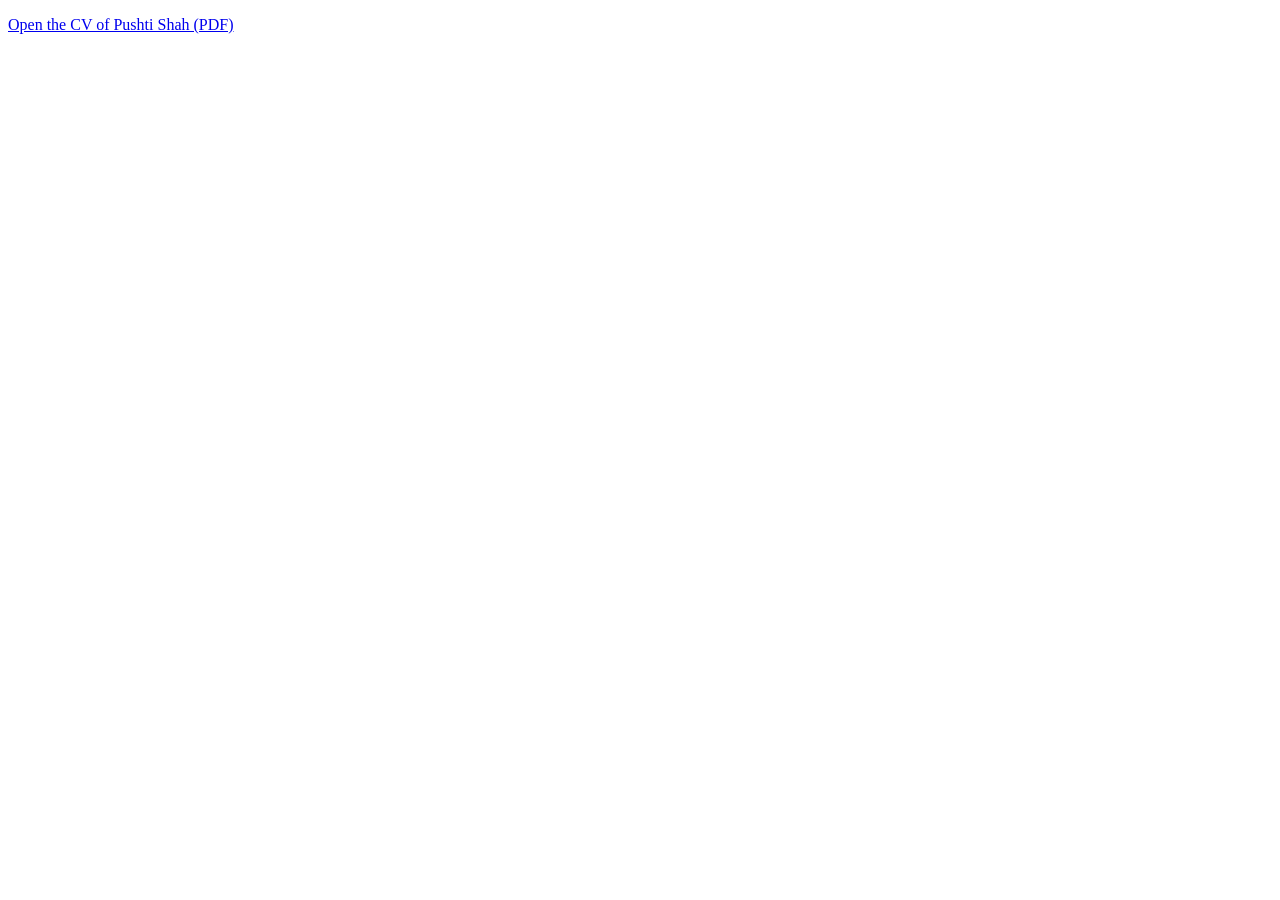
<file: cv/index.html>
<!DOCTYPE html>
<html lang="en">
<head>
<meta charset="utf-8">
<title>CV | Pushti Shah, BDS, MSc</title>
<meta http-equiv="refresh" content="0; url=../Pushti-Shah-CV.pdf">
<link rel="canonical" href="https://shah-pushti.github.io/Pushti-Shah-CV.pdf">
<meta name="robots" content="noindex">
</head>
<body>
<p><a href="../Pushti-Shah-CV.pdf">Open the CV of Pushti Shah (PDF)</a></p>
</body>
</html>
</file>
